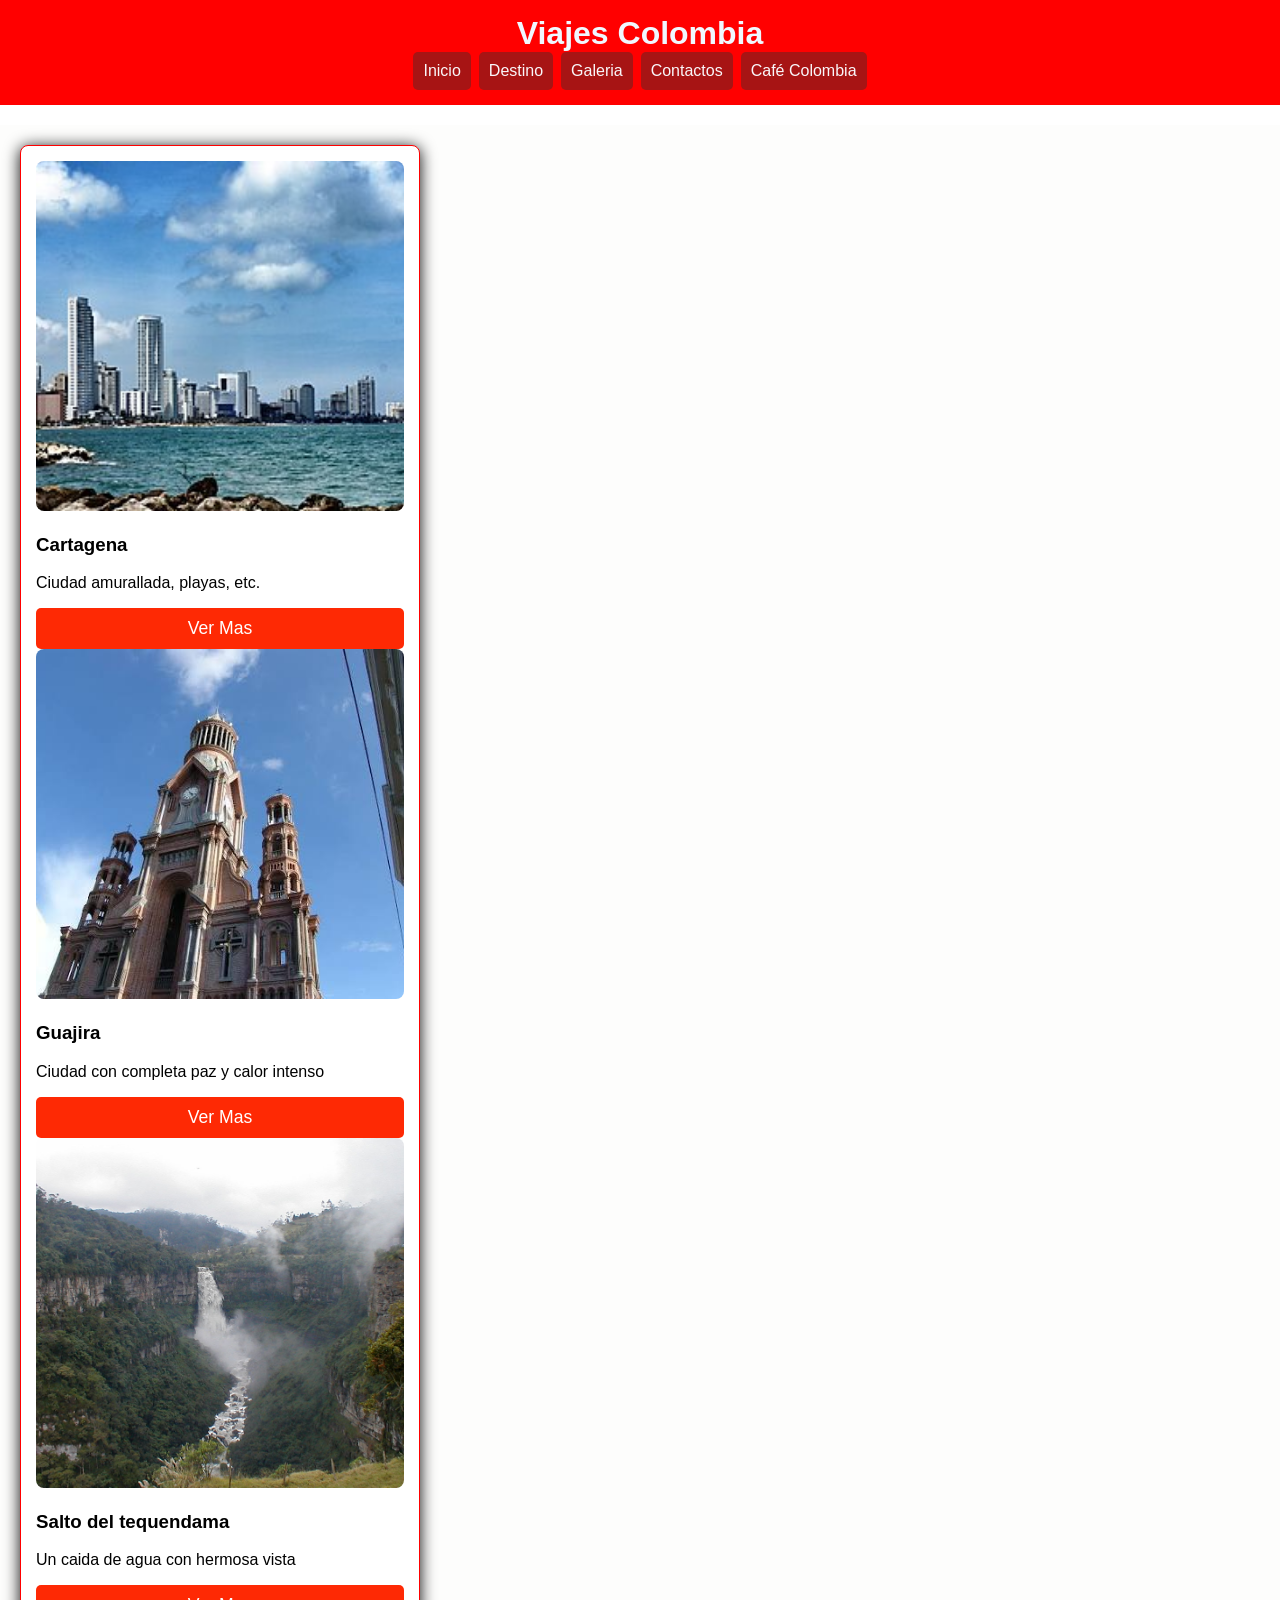
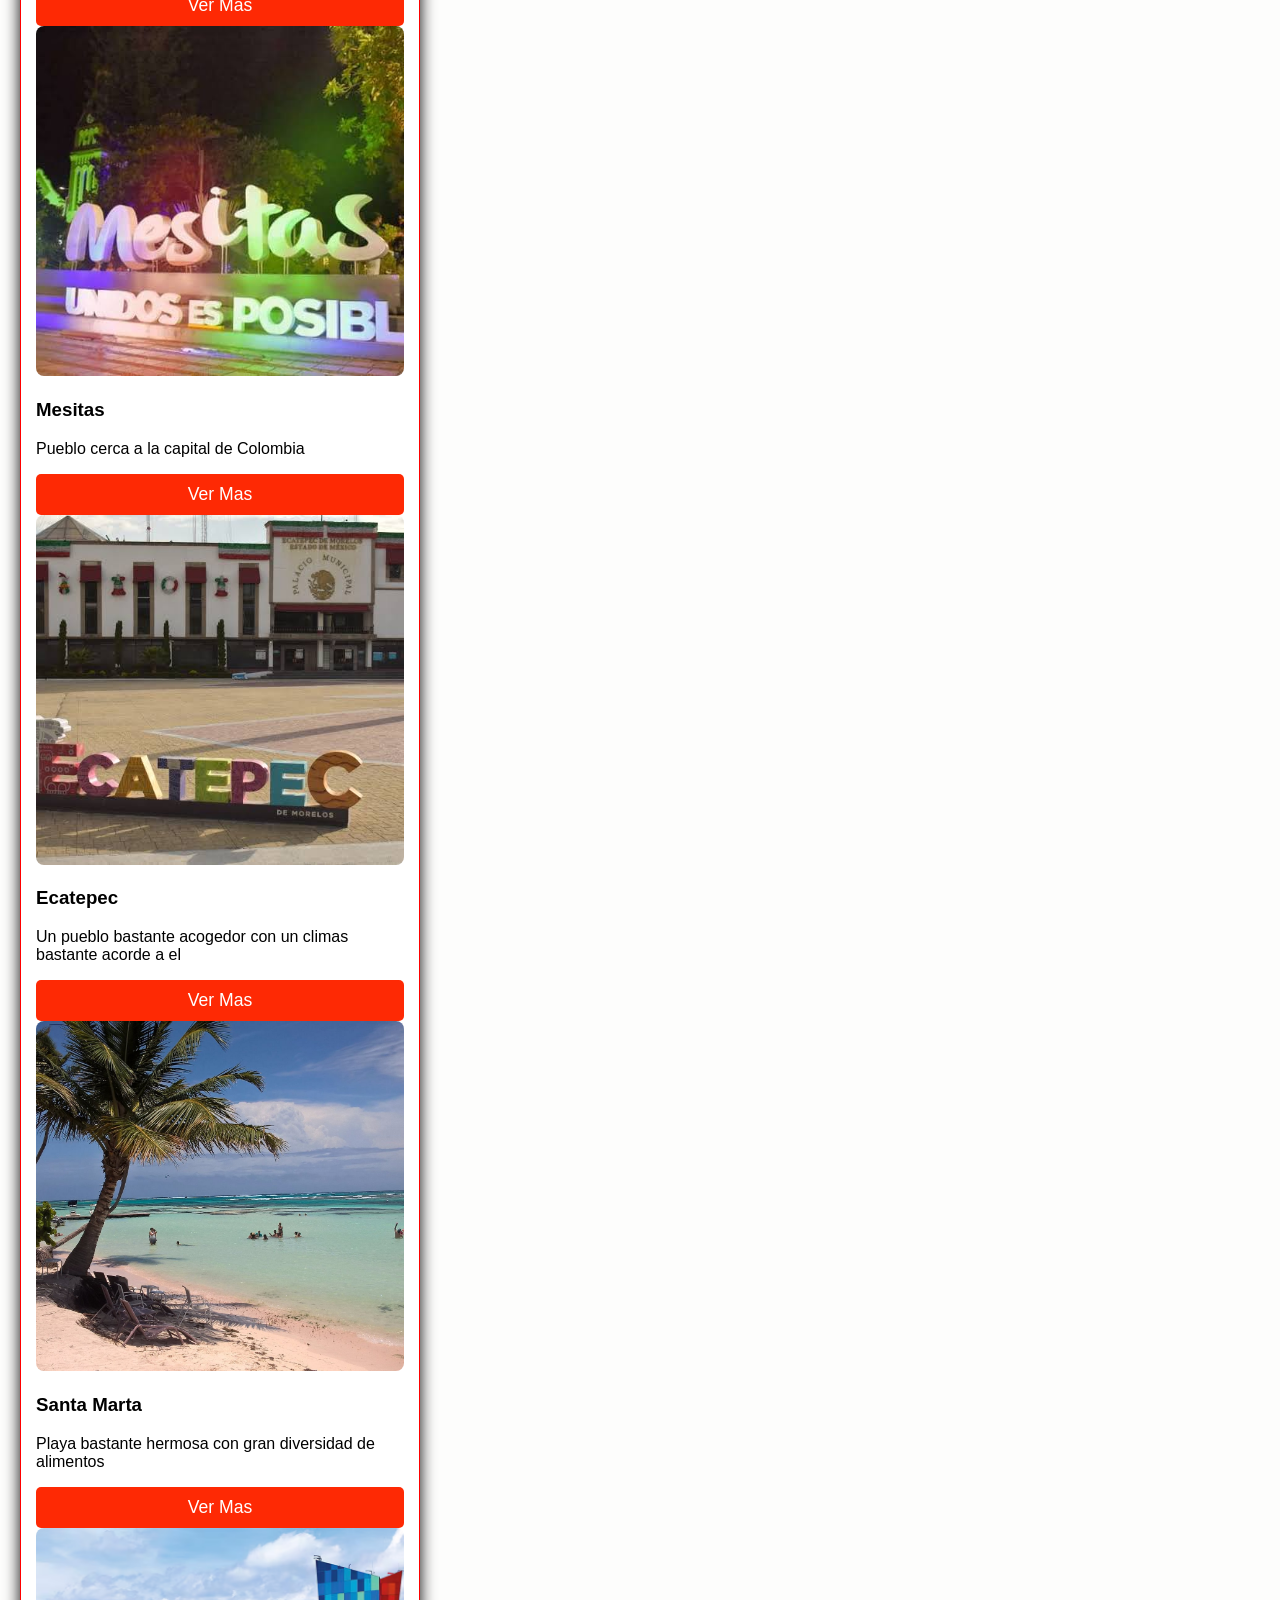
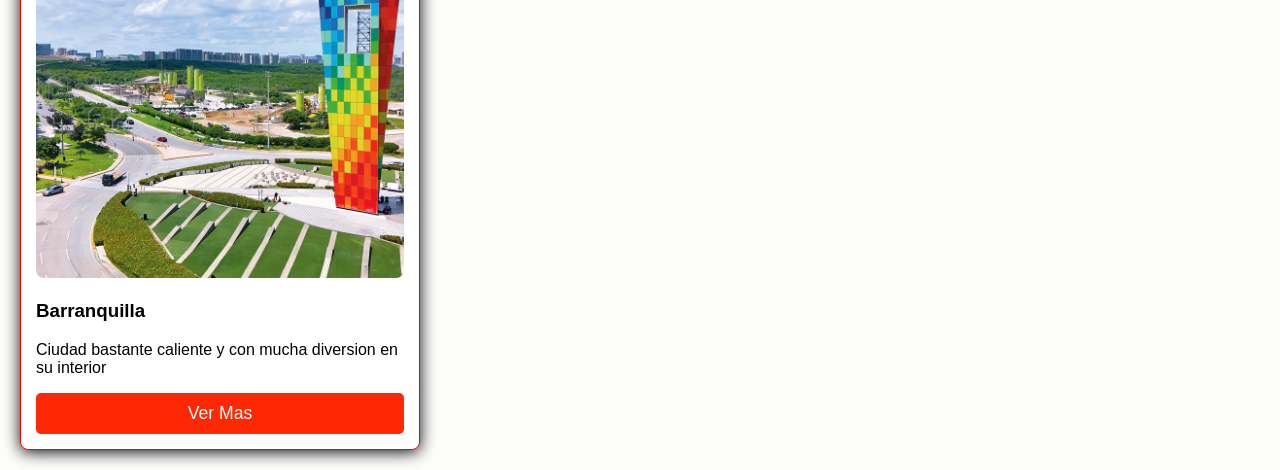
<file: viajacolombia/index2.html>
<!DOCTYPE html>
<html lang="en">
<head>
    <meta charset="UTF-8">
    <meta name="viewport" content="width=device-width, initial-scale=1.0">
    <title>Document</title>
    <link rel="stylesheet" href="css/styles.css">
</head>
<body>
    <header class="encabezado">
        <h1>Viajes Colombia</h1>
        <nav class="menu">
            <a href="#Inicio">Inicio</a>
            <a href="#Destino">Destino</a>
            <a href="#">Galeria</a>
            <a href="#">Contactos</a>
            <a href="../index.html" class="nav_destacado">Café Colombia</a>
        </nav>
    </header>
    <main class="contenido">
        <section class="destino">

            <img class="imagen" src="IMG/Cartagena_skyline,_Colombia.jpg" alt="Cartagena">
            <h3>Cartagena</h3>
            <p>Ciudad amurallada, playas, etc.</p>
            <button class="boton">Ver Mas</button>

            <img class="imagen" src="IMG/2.jpg" alt="Guajira">
            <h3>Guajira</h3>
            <p>Ciudad con completa paz y calor intenso</p>
            <button class="boton">Ver Mas</button>

            <img class="imagen" src="IMG/3.jpg" alt="Salto">
            <h3>Salto del tequendama</h3>
            <p>Un caida de agua con hermosa vista</p>
            <button class="boton">Ver Mas</button>

            <img class="imagen" src="IMG/4.jpg" alt="Mesitas">
            <h3>Mesitas</h3>
            <p>Pueblo cerca a la capital de Colombia</p>
            <button class="boton">Ver Mas</button>

            <img class="imagen" src="IMG/5.jpg" alt="Ecatepec">
            <h3>Ecatepec</h3>
            <p>Un pueblo bastante acogedor con un climas bastante acorde a el</p>
            <button class="boton">Ver Mas</button>

            <img class="imagen" src="IMG/6.jpg" alt="Marta">
            <h3>Santa Marta</h3>
            <p>Playa bastante hermosa con gran diversidad de alimentos</p>
            <button class="boton">Ver Mas</button>

            <img class="imagen" src="IMG/7.png" alt="barranquilla">
            <h3>Barranquilla</h3>
            <p>Ciudad bastante caliente y con mucha diversion en su interior</p>
            <button class="boton">Ver Mas</button>

        </section>
    </main>
</body>
</html>
</file>
<file: viajacolombia/css/styles.css>
body{
    font-family: 'Franklin Gothic Medium', 'Arial Narrow', Arial, sans-serif;
    padding: 0px;
    margin: 0px;
}

.encabezado{
    background-color: red;
    color: white;
    padding: 15px;
    text-align: center;
    margin-bottom: 20px;
}

.encabezado h1{
    color: aliceblue;
    font-size: 2.2 rem;
    margin: 0px;
}

.menu{
    display: flex;
    flex-direction: column;
    gap: 8px;
}

.menu a{
    color: rgb(250, 247, 250);
    text-decoration: none;
    background-color: rgb(167, 20, 20);
    padding: 10px;
    border-radius: 5px;

}

.contenido{
    background-color: rgb(253, 253, 252);
    padding: 20px;
    display: flex;
    flex-direction: column;
    gap: 20px;
}

.destino{
    background-color: rgb(255, 255, 255);
    border-radius: 8px;
    border: 1px solid rgb(255, 0, 0);
    padding: 15px;
    box-shadow: 0 2px 16px rgb(5, 7, 7);
}

.imagen{
    width: 100%;
    max-width: 100%;
    height: 350px;
    border-radius: 8px;
    object-fit: cover;
}

.boton{
    width: 100%;
    padding: 10px;
    border: none;
    background-color: rgb(254, 41, 4);
    color: rgb(255, 255, 255);
    font-size: 1.1rem;
    cursor: pointer;
    border-radius: 5px;
    cursor: pointer;
}



@media(min-width:764px){

.menu{
    flex-direction: row;
    justify-content: center;
}
menu a{
    width: 120px;
}
.encabezado h1{
    font-size: 2.5 rem;
}
.contenido{
    display: grid;
    grid-template-columns: 1fr 1fr;
}
}

@media(min-width:1024px){
menu a{
    width: 150px;
}
.encabezado h1{
    font-size: 2.8 rem;
}
.contenido{
    display: grid;
    grid-template-columns: 1fr 1fr 1fr;
}
.contenido h3{
    font-weight: 1.2 rem;
}
}
</file>
